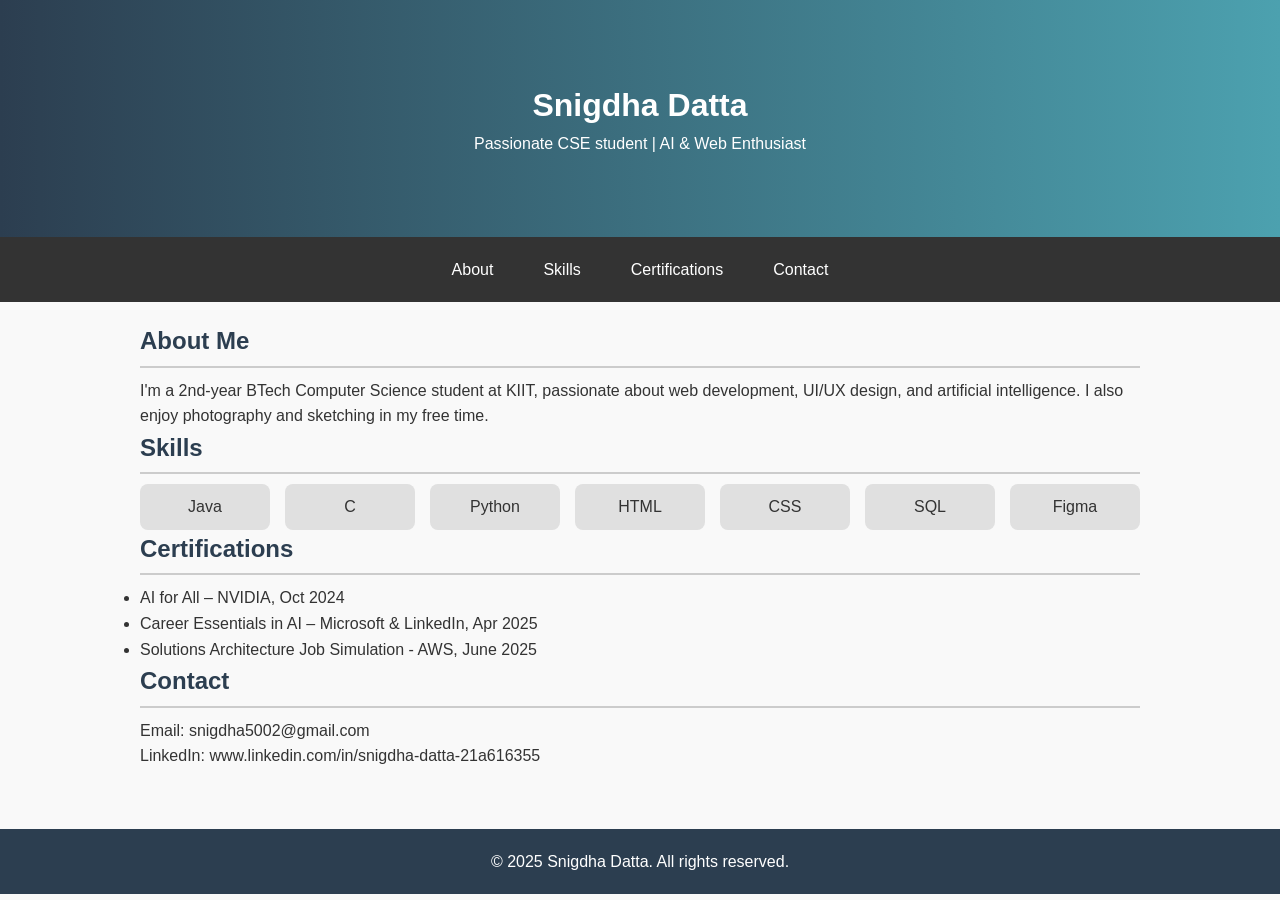
<file: index.html>
<!DOCTYPE html>
<html lang="en">
<head>
  <meta charset="UTF-8" />
  <meta name="viewport" content="width=device-width, initial-scale=1.0"/>
  <title>Snigdha Datta | Portfolio</title>
  <link rel="stylesheet" href="style.css" />
</head>
<body>
  <header>
    <div class="container">
      <h1>Snigdha Datta</h1>
      <p>Passionate CSE student | AI & Web Enthusiast</p>
    </div>
  </header>

  <nav>
    <ul class="nav-links">
      <li><a href="#about">About</a></li>
      <li><a href="#skills">Skills</a></li>
      <li><a href="#certifications">Certifications</a></li>
      <li><a href="#contact">Contact</a></li>
    </ul>
  </nav>

  <main class="container">
    <section id="about">
      <h2>About Me</h2>
      <p>
        I'm a 2nd-year BTech Computer Science student at KIIT, passionate about
        web development, UI/UX design, and artificial intelligence. I also enjoy
        photography and sketching in my free time.
      </p>
    </section>

    <section id="skills">
      <h2>Skills</h2>
      <div class="skills-grid">
        <span>Java</span>
        <span>C</span>
        <span>Python</span>
        <span>HTML</span>
        <span>CSS</span>
        <span>SQL</span>
        <span>Figma</span>
      </div>
    </section>

    <section id="certifications">
      <h2>Certifications</h2>
      <ul>
        <li>AI for All – NVIDIA, Oct 2024</li>
        <li>Career Essentials in AI – Microsoft & LinkedIn, Apr 2025</li>
        <li>Solutions Architecture Job Simulation - AWS, June 2025</li>
      </ul>
    </section>

    <section id="contact">
      <h2>Contact</h2>
      <p>Email: snigdha5002@gmail.com</p>
      <p>LinkedIn: www.linkedin.com/in/snigdha-datta-21a616355</p>
    </section>
  </main>

  <footer>
    <p>&copy; 2025 Snigdha Datta. All rights reserved.</p>
  </footer>
</body>
</html>
</file>
<file: style.css>
/* Base Styles */
* {
  margin: 0;
  padding: 0;
  box-sizing: border-box;
}

body {
  font-family: 'Segoe UI', sans-serif;
  background-color: #f9f9f9;
  color: #333;
  line-height: 1.6;
}

.container {
  width: 90%;
  max-width: 1000px;
  margin: 0 auto;
  padding: 20px 0;
}

/* Header */
header {
  background: linear-gradient(to right, #2c3e50, #4ca1af);
  color: white;
  padding: 60px 0;
  text-align: center;
}

/* Navigation */
nav {
  background-color: #333;
}

.nav-links {
  list-style: none;
  display: flex;
  justify-content: center;
  flex-wrap: wrap;
}

.nav-links li {
  margin: 10px;
}

.nav-links a {
  color: white;
  text-decoration: none;
  padding: 10px 15px;
  display: block;
  border-radius: 4px;
  transition: background 0.3s;
}

.nav-links a:hover {
  background-color: #4ca1af;
}

/* Section Headings */
section h2 {
  color: #2c3e50;
  margin-bottom: 10px;
  border-bottom: 2px solid #ccc;
  padding-bottom: 5px;
}

/* Skills Grid */
.skills-grid {
  display: grid;
  grid-template-columns: repeat(auto-fit, minmax(120px, 1fr));
  gap: 15px;
  margin-top: 10px;
}

.skills-grid span {
  background-color: #e0e0e0;
  padding: 10px;
  text-align: center;
  border-radius: 8px;
}

/* Footer */
footer {
  text-align: center;
  padding: 20px;
  background-color: #2c3e50;
  color: white;
  margin-top: 40px;
}

/* Responsive Text Sizes */
@media (max-width: 768px) {
  header h1 {
    font-size: 28px;
  }
  nav .nav-links {
    flex-direction: column;
    align-items: center;
  }
}
</file>
